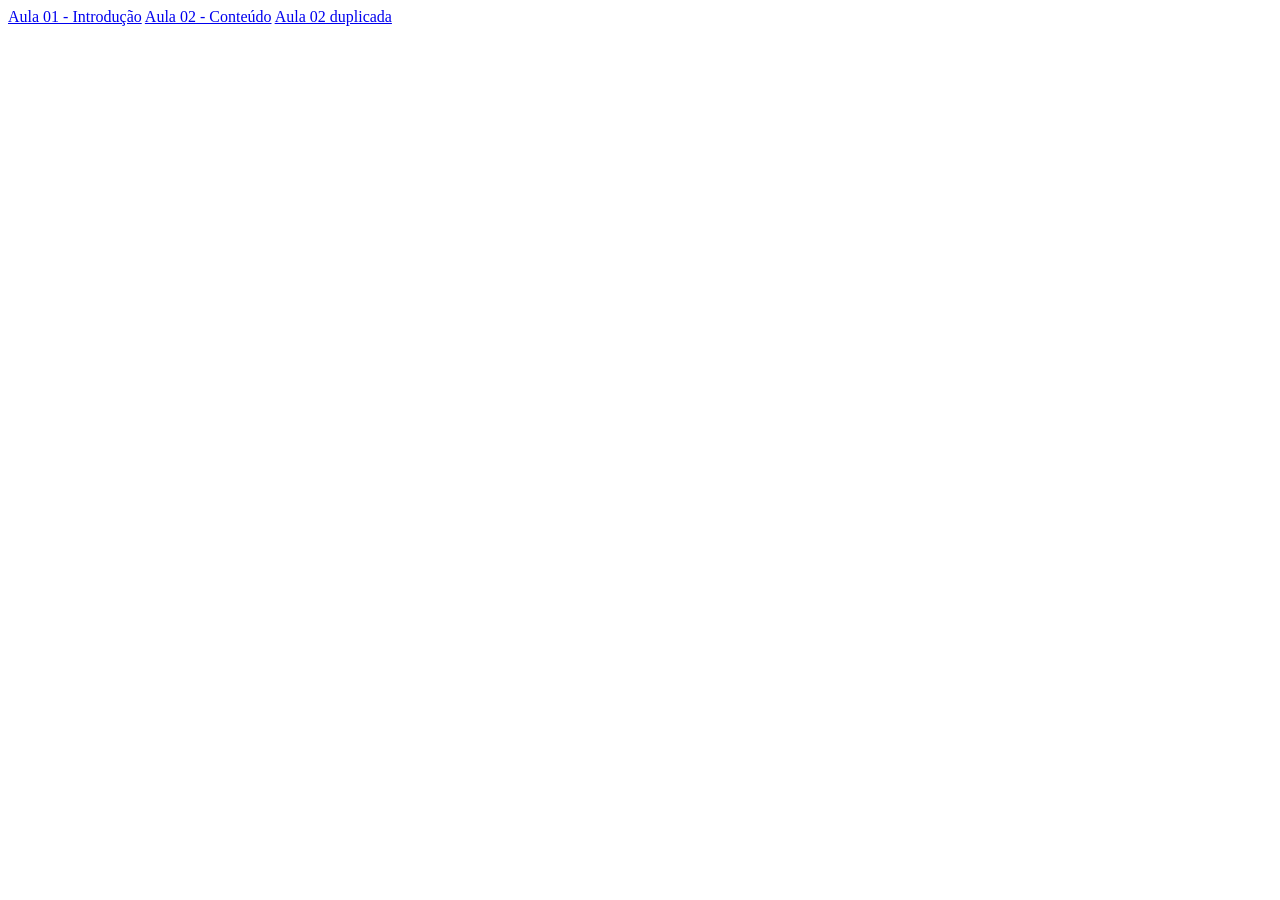
<file: tests/fixtures/course_page.html>
<!doctype html><html><body>
  <a href="/app/dashboard/cursos/123/aulas/1">Aula 01 - Introdução</a>
  <a href="/app/dashboard/cursos/123/aulas/2">Aula 02 - Conteúdo</a>
  <a href="/app/dashboard/cursos/123/aulas/2">Aula 02 duplicada</a>
</body></html>
</file>
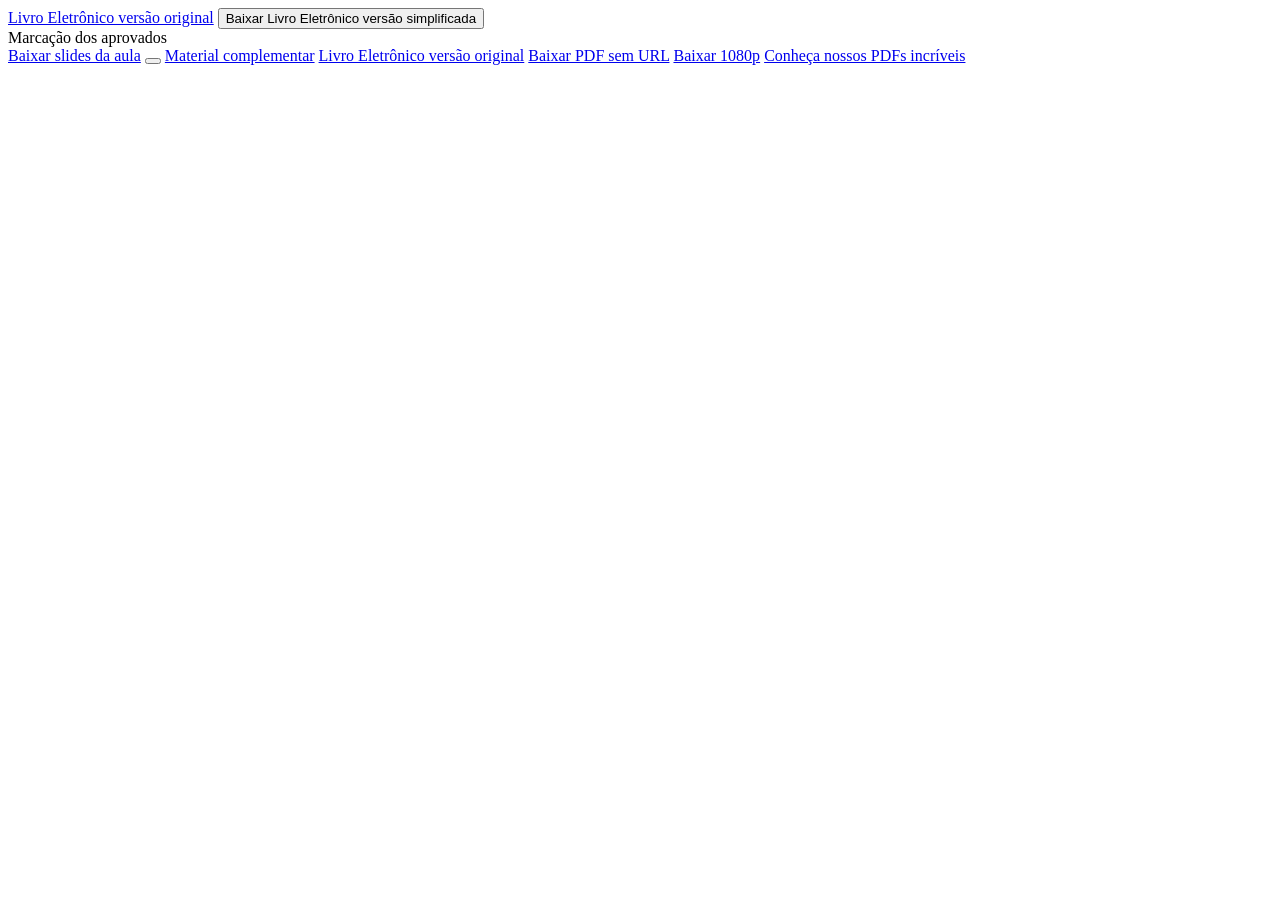
<file: tests/fixtures/lesson_materials.html>
<!doctype html><html><body>
  <a href="/safe/original.pdf">Livro Eletrônico versão original</a>
  <button data-download-url="/safe/simplificado">Baixar Livro Eletrônico versão simplificada</button>
  <div role="button" data-file-url="/safe/marcado">Marcação dos aprovados</div>
  <a href="/safe/slides.pptx">Baixar slides da aula</a>
  <button data-url="/safe/mapa.pdf" aria-label="Baixar mapa mental"></button>
  <a href="/safe/anexo.zip">Material complementar</a>
  <a href="/safe/original.pdf">Livro Eletrônico versão original</a>
  <a href="javascript:void(0)">Baixar PDF sem URL</a>
  <a href="/watch/video">Baixar 1080p</a>
  <a href="/marketing">Conheça nossos PDFs incríveis</a>
</body></html>
</file>
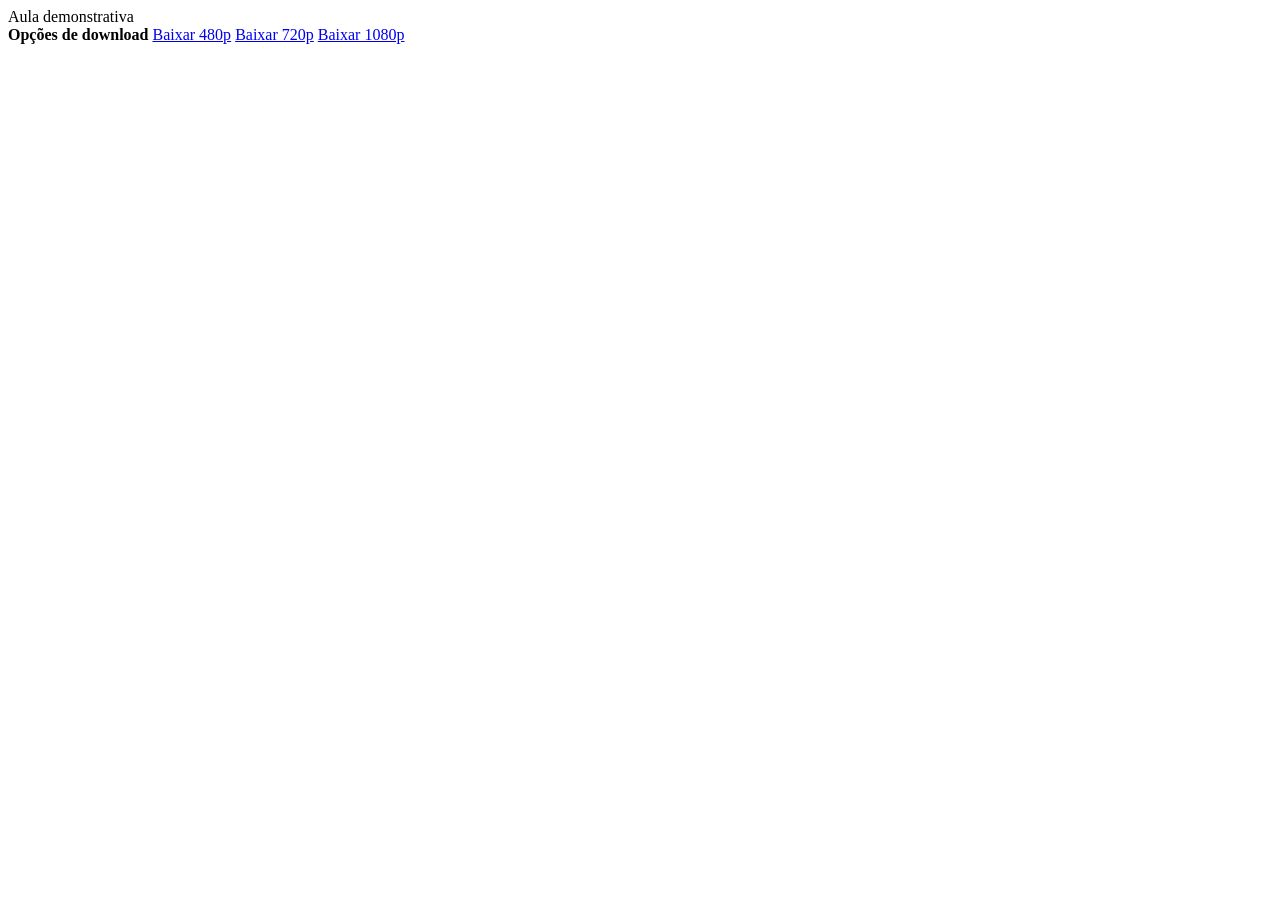
<file: tests/fixtures/video_options.html>
<!doctype html><html><body>
  <span class="VideoItem-info-title">Aula demonstrativa</span>
  <section><strong>Opções de download</strong>
    <a href="/safe/video-480.mp4">Baixar 480p</a>
    <a href="/safe/video-720.mp4">Baixar 720p</a>
    <a href="/safe/video-1080.mp4">Baixar 1080p</a>
  </section>
</body></html>
</file>
